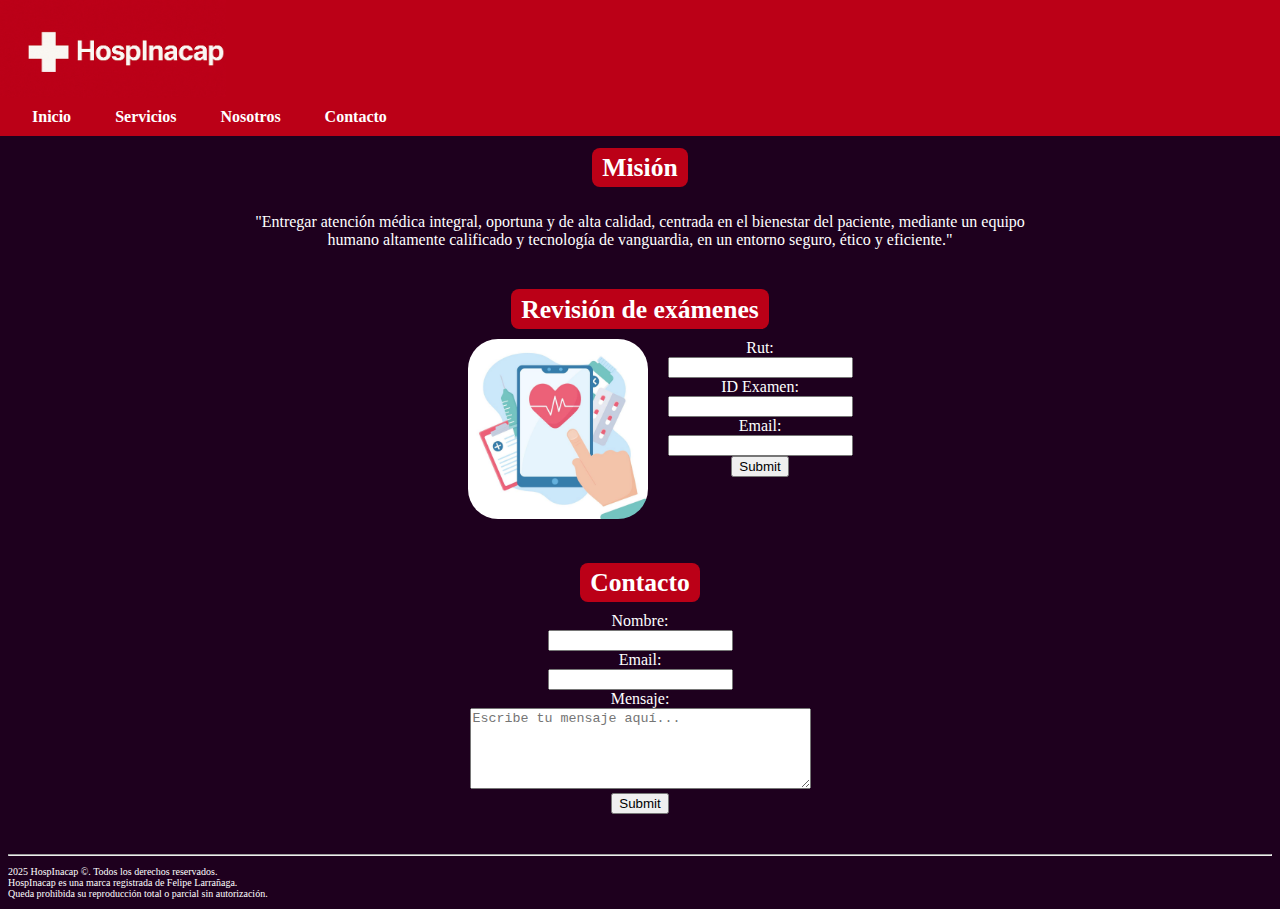
<file: index.html>
<!DOCTYPE html>
<html lang="en">
<head>
    <meta charset="UTF-8">
    <meta name="viewport" content="width=device-width, initial-scale=1.0">
    <title>Document</title>
    <link rel="stylesheet" href="css/estilos.css">
</head>

<header>
    <div class="banner">
        <a href="index.html"><img src="img/Banner.png" alt="HospInacap"></a>
    </div>
    <div class="navbar">
        <nav>
            <ul>
                <li><a href="index.html">Inicio</a></li>
                <li><a href="servicios.html">Servicios</a></li>
                <li><a href="nosotros.html">Nosotros</a></li>
                <li><a href="#contacto">Contacto</a></li>
            </ul>
        </nav>
    </div>
</header>
    
<main>
    <div class="mision">
        <div class="titulos">
            <h1>
                Misión
            </h1>
        </div>
        <p>
            "Entregar atención médica integral, oportuna y de alta 
            calidad, centrada en el bienestar del paciente, mediante 
            un equipo humano altamente calificado y tecnología de 
            vanguardia, en un entorno seguro, ético y eficiente."
        </p>
    </div>
    <div class="revex">
        <div class="titulos">
            <h1>
                Revisión de exámenes
            </h1>
        </div>
        <ul>
            <li><img src="img/revex.jpg" alt="Revisión Examenes"></li>
            <li>
                <form action="formulario_examenes.php" method="post">
                    <label for="rut">Rut:</label><br>
                    <input type="text" id="rut" name="rut" required><br>

                    <label for="idexamen">ID Examen:</label><br>
                    <input type="text" id="idexamen" name="idexamen" required><br>

                    <label for="mail">Email:</label><br>
                    <input type="text" id="mail" name="mail" required><br>

                    <input type="submit">
                </form>
            </li>
        </ul>
    </div>
    <div class="contacto" id="contacto">
        <div class="titulos">
            <h1>
                Contacto
            </h1>
        </div>
        <form action="contacto.php" method="post">
            <label for="nombre">Nombre:</label><br>
            <input type="text" id="nombre" name="nombre" required><br>

            <label for="mail">Email:</label><br>
            <input type="text" id="mail" name="mail" required><br>

            <label for="mje">Mensaje:</label><br>
            <textarea id="mje" name="mje" rows="5" cols="40" placeholder="Escribe tu mensaje aquí..."></textarea><br>

            <input type="submit">
        </form>
    </div>
</main>

<footer>
    <hr>
    <p>
        2025 HospInacap &copy;. Todos los derechos reservados. <br>
        HospInacap es una marca registrada de Felipe Larrañaga. <br>
        Queda prohibida su reproducción total o parcial sin autorización.
    </p>
</footer>
</html>
</file>
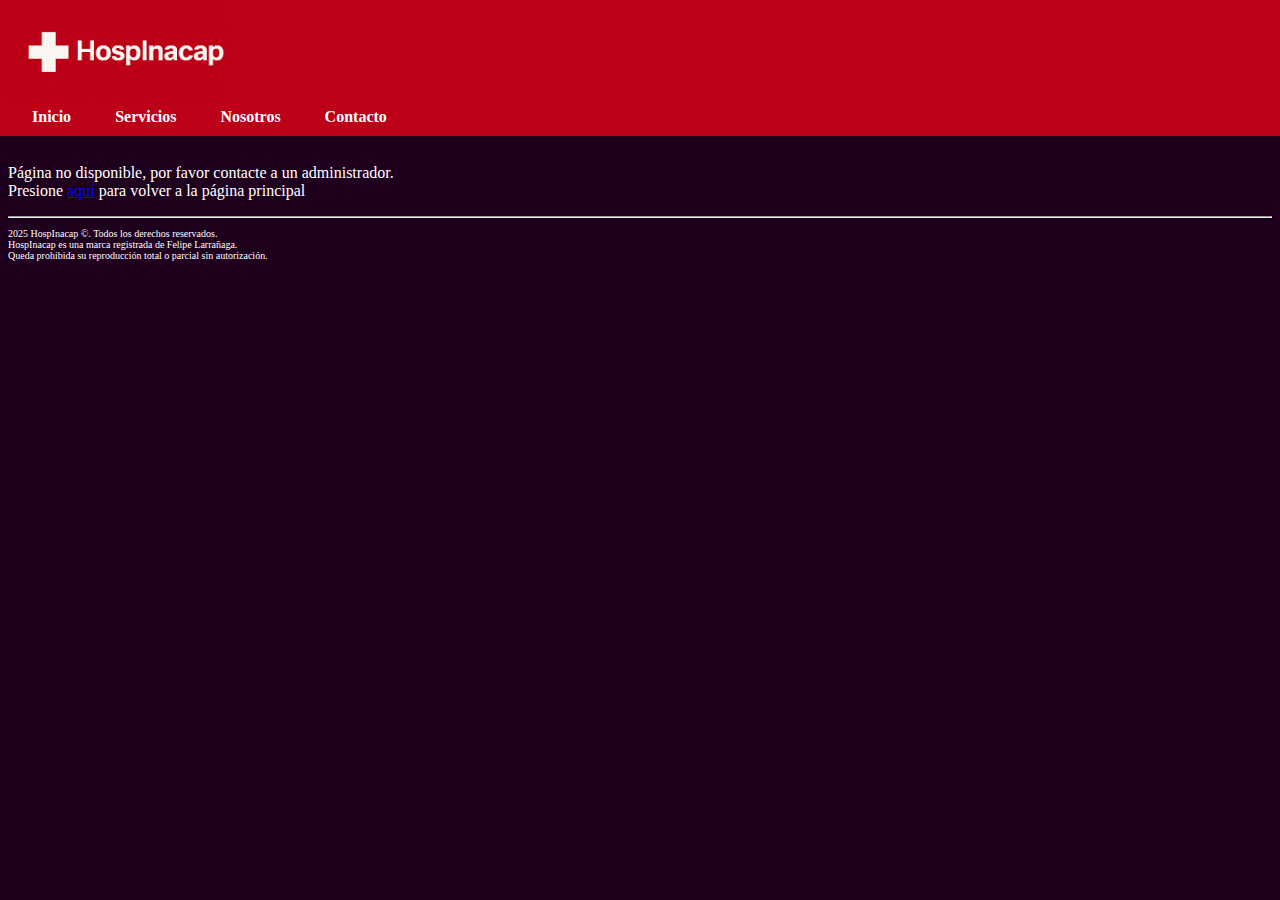
<file: nosotros.html>
<!DOCTYPE html>
<html lang="en">
<head>
    <meta charset="UTF-8">
    <meta name="viewport" content="width=device-width, initial-scale=1.0">
    <title>Document</title>
    <link rel="stylesheet" href="css/estilos.css">
</head>

<header>
    <div class="banner">
        <a href="index.html"><img src="img/Banner.png" alt="HospInacap"></a>
    </div>
    <div class="navbar">
        <nav>
            <ul>
                <li><a href="index.html">Inicio</a></li>
                <li><a href="servicios.html">Servicios</a></li>
                <li><a href="nosotros.html">Nosotros</a></li>
                <li><a href="#contacto">Contacto</a></li>
            </ul>
        </nav>
    </div>
</header>

<main class="textoblanco">
    <p>Página no disponible, por favor contacte a un administrador. <br>
    Presione <a href="index.html">aquí</a> para volver a la <a href="index.html"></a>página principal</a></p>
</main>
<footer>
    <hr>
    <p>
        2025 HospInacap &copy;. Todos los derechos reservados. <br>
        HospInacap es una marca registrada de Felipe Larrañaga. <br>
        Queda prohibida su reproducción total o parcial sin autorización.
    </p>
</footer>
</html>
</file>
<file: css/estilos.css>
html {
    background-color: rgb(30, 0, 30);
    /*background-color: rgb(239, 8, 239);*/
}
footer {
    color: white;
    font-family: Verdana;
    font-size: 10px;
}
.textoblanco {
    color: #ffffff;
    font-family: Verdana;
}

/* ################################ BANNER */
.banner {
    height: 100px;
    width: 100%;
    background-color: rgb(187, 0, 23);
    position: fixed;
    top: 0;
    left: 0;
}
.banner img {
    height: 100px;
    width: auto;
}

/* ################################ NAV BAR */
.navbar {
    margin-top: 90px;
    left: 0;
    position: fixed;
    background-color: rgb(187, 0, 23);
    padding: 10px 20px;
    width: 100%;
}
.navbar ul {
    list-style: none;
    display: flex;
    gap: 20px;
    padding: 0;
    margin: 0;
}
.navbar a {
    text-decoration: none;
    color: #ffffff;
    font-family: Verdana;
    font-weight: bold;
    padding: 8px 12px;
    transition: background-color 1.5s ease;
    border-radius: 15px;
}
.navbar a:hover {
    background-color: rgb(74, 0, 9);
}

/* ################################ MAIN */
main {
    padding-top: 140px;
    left: 0;
}

/* ################################ TITULOS */
.titulos {
    color: rgb(255, 255, 255);
    font-size: 80%;
    font-family: Verdana;
    padding: 0 10px;
    border-radius: 8px;
    background-color: rgb(187, 0, 23);
    display: inline-block;
    line-height: 0.2;
    margin-bottom: 10px;
}

/* ################################ MISION */
.mision {
    font-family: Verdana;
    text-align: center;
    margin: 0 auto;
    margin-bottom: 40px;
    color: #ffffff;
    width: 100%;
    max-width: 800px;
}

/* ################################ REVEX */
.revex {
    font-family: Verdana;
    text-align: center;
    margin-bottom: 40px;
    color: #ffffff;
}
.revex ul {
    list-style: none;
    display: flex;
    justify-content: center; 
    gap: 20px;
    margin: 0 auto;
}
.revex img {
    height: 180px;
    width: auto;
    border-radius: 30px;
}

/* ################################ CONTACTO */
.contacto {
    font-family: Verdana;
    text-align: center;
    margin-bottom: 40px;
    color: #ffffff;
}
</file>
